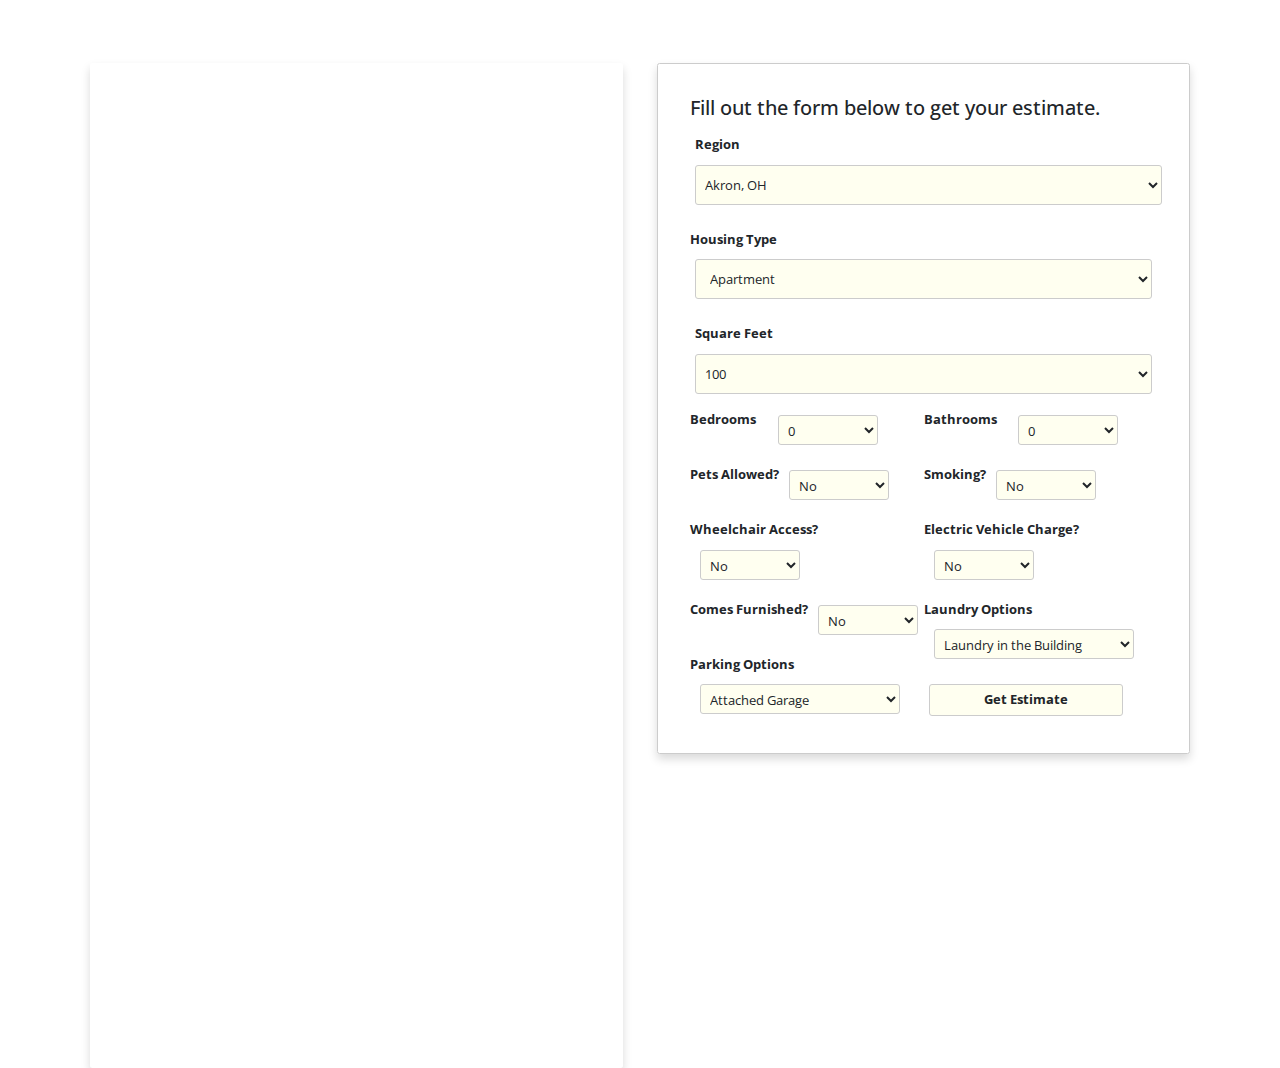
<file: templates/index.html>
<!DOCTYPE html>
<html lang="en">

<head>

    <meta charset="UTF-8">
    <title>Great Lakes Rent Estimator - Machine Learning Group Project</title>

    <link rel="preconnect" href="https://fonts.googleapis.com">
    <link rel="preconnect" href="https://fonts.gstatic.com" crossorigin>
    <link href="https://fonts.googleapis.com/css2?family=Open+Sans:wght@400;600&display=swap" rel="stylesheet">


    <link rel="stylesheet" href="https://maxcdn.bootstrapcdn.com/bootstrap/3.3.7/css/bootstrap.min.css">
    <link rel="stylesheet" href="https://cdnjs.cloudflare.com/ajax/libs/font-awesome/4.7.0/css/font-awesome.min.css">
    <link rel="stylesheet" href="https://stackpath.bootstrapcdn.com/bootstrap/4.3.1/css/bootstrap.min.css">
    

    <style>

body, html {
    height: 100%;
    font-family: 'Open Sans', sans-serif;
}
label, input, select {
    font-family: 'Open Sans', sans-serif;
    font-size: small;
    
}
select{
    background:ivory;
}

input,select {
    border: 1px solid #ccc;
    border-radius: 3px;
    padding: 5px;
    margin: 5px;
    background:ivory;
}

.submit {
    background:ivory;
    font-weight: bold;
}

.bg {
    background-image: url(https://images.pexels.com/photos/1612351/pexels-photo-1612351.jpeg?auto=compress&cs=tinysrgb&dpr=2&h=750&w=1260);
    height: 100%;
    background-position: center;
    background-repeat: no-repeat;
    background-size: initial;
}

.entry-box {
    position: absolute;
    top: 7%;
    right: 7%;
    padding: 32px;
    background: rgba(255,255,255,0.9);

}

.column {
    float: left;
    width: 50%;
  }

  .row{
      margin-right: 0 ;
      margin-left: 0 ;
  }

  .text-area {
    position: absolute;
    top: 7%;
    left: 7%;
    padding: 32px;
    color: #fff;
  }

.row:after {
    content: "";
    display: table;
    clear: both;
  }

.dropdown {
    width: 100px;
    margin-left: 10px;
}

.container {
    font-family: 'Open Sans', sans-serif;
}
    </style>
    

</head>

<body class="bg">

    <div class="container col-md-5 shadow rounded content-area text-area" style="font-family: 'Open Sans' sans-serif;" >
        <p style="font-size: 50px;"> Welcome to the Great Lakes Rent Estimator.</p>
        <br><br><br>
        <h2 style="font-size: 35px; font-family: 'Open Sans' sans-serif;">GLRE is the fastest way to find out the "going rents" - anywhere in the Great Lakes States.</h2>
        <br><br>
        <h2 style="text-indent: 5%; font-size: 27px; font-family: 'Open Sans' sans-serif;">The Great Lakes Rent Estimator uses a machine learning model trained on over 51,000 recent rental listings on Craigslist within the Great Lakes States to 
            predict the price of a rental listing based on common housing amenities. With GLRE, the market no longer has to remain a mystery. By analyzing the listings in the surrounding region, 
            GLRE can calculate rent prices based on similar listings and provide a market rate estimate -- or let you know if you're currently paying too much.  </h3>    
        </h2>
    </div>
        
    <div style="border: 1px #ccc solid;" class="container col-md-5 shadow rounded content-area entry-box">
        <form action='/result' method='POST'>
            <div class="row">
                <h2>Fill out the form below to get your estimate.</h2>
            </div>

            <div class="row" style="padding-right: 5px; padding-top: 10px;">
                <label style="padding-left: 5px; padding-right: 35px; " for="region">Region</label>
            </div>
            <div class="row;" >
                <select id='region' name='region' style="height: 40px; width: 100%">
                    <option value = '0'>Akron, OH</option>
                    <option value = '1'>Albany, NY</option>
                    <option value = '2'>Altoona, PA</option>
                    <option value = '3'>Ann Arbor, MI</option>
                    <option value = '4'>Appleton, WI</option>
                    <option value = '5'>Ashtabula, OH</option>
                    <option value = '6'>Athens, OH</option>
                    <option value = '7'>Battle Creek, MI</option>
                    <option value = '8'>Bemidji, MN</option>
                    <option value = '9'>Binghamton, OH</option>
                    <option value = '10'>Bloomington, IN</option>
                    <option value = '11'>Bloomington-Normal, IL</option>
                    <option value = '12'>Brainerd, MN</option>
                    <option value = '13'>Buffalo, NY</option>
                    <option value = '14'>Catskills, NY</option>
                    <option value = '15'>Central Michigan</option>
                    <option value = '16'>Champaign Urbana, IL</option>
                    <option value = '17'>Chautauqua, NY</option>
                    <option value = '18'>Chicago, IL</option>
                    <option value = '19'>Chillicothe, OH</option>
                    <option value = '20'>Cincinnati, OH</option>
                    <option value = '21'>Cleveland, OH</option>
                    <option value = '22'>Columbus, OH</option>
                    <option value = '23'>Dayton / Springfield, OH</option>
                    <option value = '24'>Decatur, IL</option>
                    <option value = '25'>Detroit Metro, MI</option>
                    <option value = '26'>Duluth / Superior, MN</option>
                    <option value = '27'>Eau Claire, WI</option>
                    <option value = '28'>Elmira-Corning, NY</option>
                    <option value = '29'>Erie, PA</option>
                    <option value = '30'>Evansville, IN</option>
                    <option value = '31'>Fargo / Moorhead, MN</option>
                    <option value = '32'>Finger Lakes, NY</option>
                    <option value = '33'>Flint, MI</option>
                    <option value = '34'>Fort Wayne, IN</option>
                    <option value = '35'>Glens Falls, NY</option>
                    <option value = '36'>Grand Rapids, MI</option>
                    <option value = '37'>Green Bay, WI</option>
                    <option value = '38'>Harrisburg, PA</option>
                    <option value = '39'>Holland, MI</option>
                    <option value = '40'>Hudson Valley, NY</option>
                    <option value = '41'>Indianapolis, IN</option>
                    <option value = '42'>Ithaca, NY</option>
                    <option value = '43'>Jackson, MI</option>
                    <option value = '44'>Janesville, WI</option>                
                    <option value = '45'>Kalamazoo, MI</option>
                    <option value = '46'>Kenosha-Racine, WI</option>
                    <option value = '47'>Kokomo, IN</option>
                    <option value = '48'>La Crosse, WI</option>
                    <option value = '49'>La Salle County, IL</option>
                    <option value = '50'>Lafayette / West Lafayette, IN</option>
                    <option value = '51'>Lancaster, PA</option>
                    <option value = '52'>Lansing, MI</option>
                    <option value = '53'>Lehigh Valley, PA</option>
                    <option value = '54'>Lima / Findlay, OH</option>
                    <option value = '55'>Long Island, NY</option>
                    <option value = '56'>Madison, WI</option>
                    <option value = '57'>Mankato, MN</option>
                    <option value = '58'>Mansfield, OH</option>
                    <option value = '59'>Mattoon-Charleston, IL</option>
                    <option value = '60'>Meadville, PA</option>
                    <option value = '61'>Milwaukee, WI</option>
                    <option value = '62'>Minneapolis / St. Paul, MN</option>
                    <option value = '63'>Monroe, NY</option>
                    <option value = '64'>Muncie / Anderson, IN</option>
                    <option value = '65'>Muskegon, MI</option>
                    <option value = '66'>New York City, NY</option>
                    <option value = '67'>Northern Wisconsin</option>
                    <option value = '68'>Northern Michigan</option>
                    <option value = '69'>Northern Panhandle, WV</option>
                    <option value = '70'>Oneonta, NY</option>
                    <option value = '71'>Parkersburg-Marietta, OH</option>
                    <option value = '72'>Peoria, IL</option>
                    <option value = '73'>Philadelphia, PA</option>
                    <option value = '74'>Pittsburgh, PA</option>
                    <option value = '75'>Plattsburgh-Adirondacks, NY</option>
                    <option value = '76'>Poconos, NY</option>
                    <option value = '77'>Port Huron, MI</option>
                    <option value = '78'>Potsdamn-Canton-Massena, NY</option>
                    <option value = '79'>Quad Cities, IA/IL</option>
                    <option value = '80'>Reading, PA</option>
                    <option value = '81'>Richmond, IN</option>
                    <option value = '82'>Rochester, NY</option>
                    <option value = '83'>Rockford, IL</option>
                    <option value = '84'>Saginaw-Midland-Baycity, MI</option>
                    <option value = '85'>Sandusky, OH</option>
                    <option value = '86'>Scranton / Wilkes-Barre, PA</option>
                    <option value = '87'>Sheboygan, WI</option>
                    <option value = '88'>South Bend / Michiana, IN</option>
                    <option value = '89'>Southern Illinois</option>
                    <option value = '90'>Southwest Minnesota</option>
                    <option value = '91'>Southwest Michigan</option>
                    <option value = '92'>Springfield, IL</option>
                    <option value = '93'>St. Cloud, MN</option>
                    <option value = '95'>State College, PA</option>
                    <option value = '96'>Syracuse, NY</option>
                    <option value = '97'>Terre Haute, IN</option>
                    <option value = '98'>The Thumb, MI</option>
                    <option value = '99'>Toledo, OH</option>
                    <option value = '100'>Tuscarawas County, OH</option>
                    <option value = '101'>Twin Tiers, NY/PA</option>
                    <option value = '102'>Upper Peninsula, MI</option>
                    <option value = '103'>Utica-Rome-Oneida, NY</option>
                    <option value = '104'>Watertown, NY</option>
                    <option value = '105'>Wausau, WI</option>
                    <option value = '106'>Western Illinois</option>
                    <option value = '107'>Williamsport, PA</option>
                    <option value = '108'>York, PA</option>
                    <option value = '109'>Youngstown, OH</option>
                    <option value = '110'>Zanesville / Cambridge, OH</option>
                </select>
            </div>

            <!-- end of row -->

            <div class="row" style="padding-top: 10px;">
                <label for='type' style="padding-top: 10px;">Housing Type</label>
            </div>
            <div class="row" >
                <select id='type' name='type' style="padding-left: 10px; height: 40px; width: 100%;">
                    <option value="0">Apartment</option>
                    <option value="5">House</option>
                    <option value="1">Condo</option>
                    <option value="9">Townhouse</option>
                    <option value="3">Duplex</option>
                    <option value="8">Manufactured</option>
                    <option value="6">In-Law</option>
                    <option value="2">Cottage/Cabin</option>
                    <option value="7">Loft</option>
                    <option value="4">Flat</option>
                </select>
            </div>
            <!-- end of row -->

            <div class="row" style="padding-top: 10px;">
                <label for='sqfeet' style="padding-right: 15px; padding-left: 5px; padding-top: 10px;">Square Feet</label>

            </div>
            <div class="row">
                <select type='text' id='sqfeet' name='sqfeet' style="height: 40px; width: 100%;">
                    <option value="100">100</option>
                    <option value="200">200</option>
                    <option value="300">300</option>
                    <option value="400">400</option>
                    <option value="500">500</option>
                    <option value="600">600</option>
                    <option value="700">700</option>
                    <option value="800">800</option>
                    <option value="900">900</option>
                    <option value="1000">1000</option>
                    <option value="1100">1100</option>
                    <option value="1200">1200</option>
                    <option value="1300">1300</option>
                    <option value="1400">1400</option>
                    <option value="1500">1500</option>
                    <option value="1600">1600</option>
                    <option value="1700">1700</option>
                    <option value="1800">1800</option>
                    <option value="1900">1900</option>
                    <option value="2000">2000</option>
                    <option value="2100">2100</option>
                    <option value="2200">2200</option>
                    <option value="2300">2300</option>
                    <option value="2400">2400</option>
                    <option value="2500">2500</option>
                    <option value="2600">2600</option>
                    <option value="2700">2700</option>
                    <option value="2800">2800</option>
                    <option value="2900">2900</option>
                    <option value="3000">3000</option>
                    <option value="3100">3100</option>
                    <option value="3200">3200</option>
                    <option value="3300">3300</option>
                    <option value="3400">3400</option>
                    <option value="3500">3500</option>
                    <option value="3600">3600</option>
                    <option value="3700">3700</option>
                    <option value="3800">3800</option>
                    <option value="3900">3900</option>
                    <option value="4000">4000</option>
                </select>
                    
            </div>
            <!-- end of row -->
<!-------------------------------------------------------------------------------------->
    <div>
        <div class="column" > <!--left side entry box col-->
            <div class="row" style="padding-top: 5%;">
                <label for="beds" style="padding-right: 5%;">Bedrooms</label>
                    <select style="margin-left: 10px; margin-right: 10px; height: 30px; width: 100px;" type='text' id='beds' name='beds'>
                        <option value="0">0</option>
                        <option value="1">1</option>
                        <option value="2">2</option>
                        <option value="3">3</option>
                        <option value="4">4</option>
                        <option value="5">5</option>
                    </select>
            </div>
            <br>
            <div class="row">
                <label for="pets_allowed">Pets Allowed?</label>
                    <select style="height: 30px;" class="dropdown" id='pets_allowed' name='pets_allowed'>
                        <option value='0'>No</option>
                        <option value='1'>Yes</option>
                    </select>
            </div>
            <br>
            <div class="row">
                <label for="wheelchair_access">Wheelchair Access?</label>
                    <select style="height: 30px;" class="dropdown" name="wheelchair_access" id="wheelchair_access">
                        <option value="0">No</option>
                        <option value="1">Yes</option>
                    </select>
            </div>
            <br>
            <div class="row">
                <label for="comes_furnished">Comes Furnished?</label>
                <select style="height: 30px;" class="dropdown" name="comes_furnished" id="comes_furnished">
                    <option value="0">No</option>
                    <option value="1">Yes</option>
                </select>
            </div>
            <br>
            <div class="row">
                <label for="parking_options">Parking Options</label>
                    <select style="height: 30px; width: 200px;" class="dropdown" name="parking_options" id="parking_options">
                        <option value="0">Attached Garage</option>
                        <option value="1">Carport</option>
                        <option value="2">Detatched Garage</option>
                        <option value="3">No Parking</option>
                        <option value="4">Off-Street Parking</option>
                        <option value="5">Street Parking</option>
                        <option value="6">Valet Parking</option>
                    </select>
            </div>
        </div>
            <!-- end of column -->

<!-------------------------------------------------------------------------------------------->
        <div class="column"> <!--right side entry box col-->
            
            <div class="row" style="padding-top: 5%;">
                <label style="padding-right: 5%;" for='baths'>Bathrooms</label>
                <select style="margin-left: 10px; margin-right: 10px; height: 30px; width: 100px;" type='text' id='beds' name='baths'>
                    <option value="0">0</option>
                    <option value="1">1</option>
                    <option value="2">2</option>
                    <option value="3">3</option>
                    <option value="4">4</option>
                    <option value="5">5</option>
                </select>
            </div>
            <br>
            <div class="row">
                <label for="smoking_allowed">Smoking?</label>
                    <select style="height: 30px;" class="dropdown" name="smoking_allowed" id="smoking_allowed">
                        <option value="0">No</option>
                        <option value="1">Yes</option>
                    </select>
            </div>
            <br>
            <div class="row">
                <label for="electric_vehicle_charge">Electric Vehicle Charge?</label>
                    <select style="height: 30px;" class="dropdown" name="electric_vehicle_charge" id="electric_vehicle_charge">
                        <option value="0">No</option>
                        <option value="1">Yes</option>
                    </select>
            </div>
            <br>
            <div class="row">
                <label for="laundry_options">Laundry Options</label>
                    <select style="height: 30px; width: 200px;" class="dropdown" name="laundry_options" id="laundry_options">
                        <option value="0">Laundry in the Building</option>
                        <option value="1">Laundry on Site</option>
                        <option value="2">No Laundry on Site</option>
                        <option value="3">Washer and Dryer Hookups</option>
                        <option value="4">Washer Dryer Hookups in Unit</option>
                    </select>
            </div>
            <br>

        </div>
        
    </div>
       
    <div><input class="col-md-5 submit" type="submit" value="Get Estimate"></div>

    </form>

    </div>

</body>
</html>
</file>
